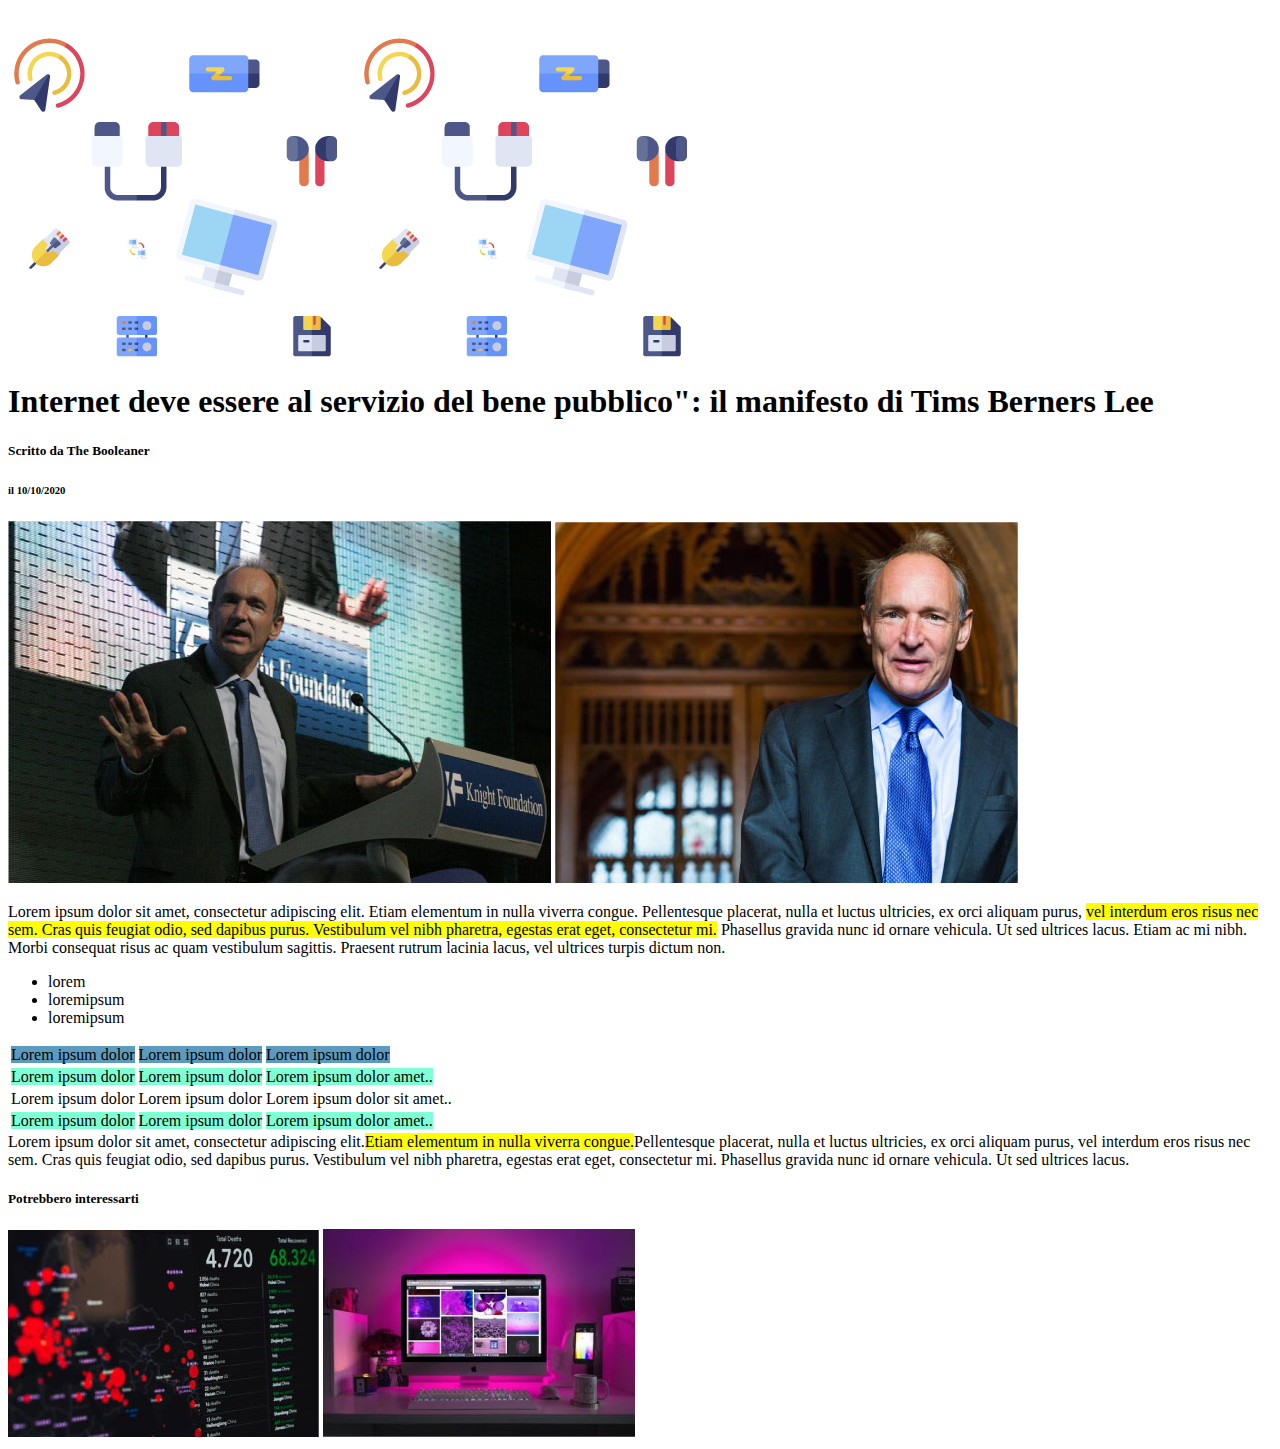
<file: index.html>
<!DOCTYPE html>
<html lang="en">
<head>
    <meta charset="UTF-8">
    <meta name="viewport" content="width=device-width, initial-scale=1.0">
    <title>Document</title>
    <link rel="stylesheet" href="./CSS/style.css">
</head>

<body>
<!-- #region immagine header-->
<img src="./img/pattern.png"

<!-- #region titolo e header-->

    <header>
       

        <h1>Internet deve essere al servizio del bene pubblico": il manifesto di Tims Berners Lee</h1>
        <h5>Scritto da The Booleaner</h5>
        <h6>il 10/10/2020</h6>
    
        <img src="./img/tim-1.jpg" alt="1st Photo: John S. and James L. Knight Foundation, by Scott Henrichsen">
        <img src="./img/tim-2.jpg" alt="2nd Photo: Wikimedia, by Paul Clarke">
    
    </header>

    <main>
<!-- #region paragrafo-->
        <p>Lorem ipsum dolor sit amet, consectetur adipiscing elit. Etiam elementum in nulla viverra congue. Pellentesque placerat, nulla et luctus ultricies, ex orci aliquam purus, <giallo>vel interdum eros risus nec sem. Cras quis feugiat odio, sed dapibus purus. Vestibulum vel nibh pharetra, egestas erat eget, consectetur mi.</giallo> Phasellus gravida nunc id ornare vehicula. Ut sed ultrices lacus. Etiam ac mi nibh. Morbi consequat risus ac quam vestibulum sagittis. Praesent rutrum lacinia lacus, vel ultrices turpis dictum non.</p>
       

<!-- #region lista -->
        <ul>
            <li>lorem
            </li>
            <li>loremipsum</li>
            <li>loremipsum</li>
        </ul>

<!-- #region tabella-->

     <table>
      <thead>
        <tr>
            <td><darkblue>Lorem ipsum dolor</darkblue></td>
            <td><darkblue>Lorem ipsum dolor</darkblue></td>
            <td><darkblue>Lorem ipsum dolor</darkblue></td>
        </tr>
      </thead> 
      <tbody>
        <tr>
        
            <td><blue>Lorem ipsum dolor</blue></td>
            <td><blue>Lorem ipsum dolor</blue></td>
            <td><blue>Lorem ipsum dolor amet..</blue></td>
           
       </tr> 
       
        <tr>
            <td>Lorem ipsum dolor</td>
            <td>Lorem ipsum dolor</td>
            <td>Lorem ipsum dolor sit amet..</td>
        </tr>
        <tr>
            <td><blue>Lorem ipsum dolor</blue></td>
            <td><blue>Lorem ipsum dolor</blue></td>
            <td><blue>Lorem ipsum dolor amet..</blue></td></div>
            
        </tr>
      </tbody>
     </table>

     <tfoot>Lorem ipsum dolor sit amet, consectetur adipiscing elit.<giallo>Etiam elementum in nulla viverra congue.</giallo>Pellentesque placerat, nulla et luctus ultricies, ex orci aliquam purus, vel interdum eros risus nec sem. Cras quis feugiat odio, sed dapibus purus. Vestibulum vel nibh pharetra, egestas erat eget, consectetur mi. Phasellus gravida nunc id ornare vehicula. Ut sed ultrices lacus. </tfoot>

   

   
    </main>

    <footer>
        <h5>Potrebbero interessarti</h5>

        <img src="./img/graph.jpg">
        <img src="./img/monitor.jpg">
    </footer>

</body>
</html>
</file>
<file: CSS/style.css>
giallo{
    background-color: yellow;
}
    
blue{
    background-color: aquamarine;
}

darkblue{
    background-color: rgb(92, 155, 190);
}
</file>
